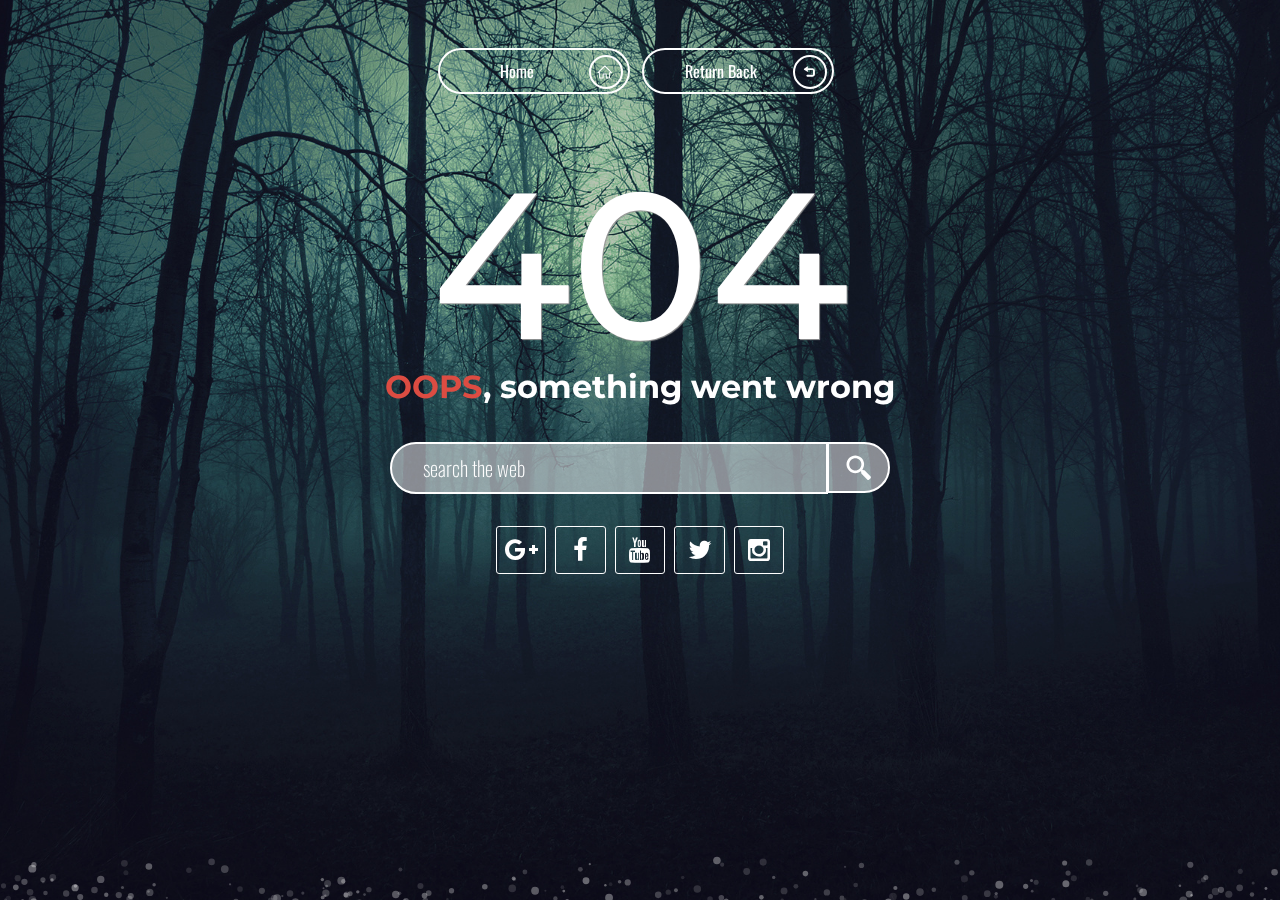
<file: template_3564/index.html>
<!DOCTYPE html>
<html lang="en">

<head>
	<!-- 1.0 meta -->
	<meta charset="utf-8">
	<meta name="viewport" content="width=device-width, initial-scale=1.0, maximum-scale=1.0">
	<meta name="description" content="Animated 404 Error Page">
	<meta name="author" content="rakesh535">
	<meta name="keywords" content="404, css3, html5, animated, animated bubble, template">
	<!-- 2.0 title -->
	<title>Spirit 404 - Animated 404 Error Page</title>
	<!-- 3.0 CSS IMPORT -->
	<!-- CSS IMPORT FOR PLUGIN -->
	<link href="assets/bootstrap/css/bootstrap.min.css" rel="stylesheet">
	<link href="assets/js/wow/css/libs/animate.css" rel="stylesheet">
	<link href="assets/js/wordsrotator/jquery.wordrotator.min.css" rel="stylesheet">
	<!-- CSS IMPORT FOR FONT -->
	<link href='https://fonts.googleapis.com/css?family=Oswald:400,300' rel='stylesheet' type='text/css'>
	<link href='https://fonts.googleapis.com/css?family=Montserrat:400,700' rel='stylesheet' type='text/css'>
	<link href='assets/fonts/font-awesome/css/font-awesome.min.css' rel='stylesheet' type='text/css'>
	<!-- CSS IMPORT FOR MAIN STYLE -->
	<link href="assets/css/style.css" rel="stylesheet">
	<!-- support HTML5 elements and media queries for IE9 -->
	<!--[if lt IE 9]>
      <script src="https://oss.maxcdn.com/html5shiv/3.7.2/html5shiv.min.js"></script>
      <script src="https://oss.maxcdn.com/respond/1.4.2/respond.min.js"></script>
    <![endif]-->
	<!-- 4.0 FAVICON -->
	<link rel="shortcut icon" href="assets/img/favicon.png">
</head>

<body>
	<!-- 6.0 wrapper -->
	<div class="wrapper" id="wrapper-large">
		<div class="container-fluid">
			<div class="row">
				<div class="col-sm-12 text-center">
					<!-- 6.1 SPIRIT BUBBLES CANVAS -->
					<canvas class="spirit-bubbles" id="canvas"></canvas>
					<!-- end SPIRIT BUBBLES CANVAS -->

					<!-- 6.2 HOME & RETURN BUTTONS -->
					<ul class="return-btn center-block">
						<li>
							<a href="#" class="wow slideInLeft">Home <span class="icons-container"><span class="home-icon"></span></span></a>
						</li>
						<li>
							<a href="#" class="wow slideInRight">Return Back <span class="icons-container"><span class="return-icon"></span></span></a>
						</li>
					</ul>
					<!-- end HOME & RETURN BUTTONS -->

					<!-- 6.3 ERROR CODE -->
					<h1 class="wow flipInY" data-wow-delay="1.5s">404</h1>
					<!-- ERROR TEXT, Change error text according to your requirement -->
					<h2 id="sub-title"></h2>
					<!-- ROTATING TEXT -->
					<!-- END ERROR CODE -->

					<!-- 6.4 search-form -->
					<form class="form-inline search-form">
						<div class="input-group">
							<input type="type" class="form-control" placeholder="search the web">
							<span class="input-group-btn">
						  	<button type="submit" class="btn"><span class="search-icon"></span></button>
							</span>
						</div>
					</form>
					<!-- end search-form -->

					<!-- 6.5 social-icons -->
					<ul class="social-icons center-block">
						<li>
							<a class="hvr-icon-wobble-vertical wow slideInLeft" data-wow-delay="3.5s" href="#"><i class="fa fa-fw fa-google-plus"></i></a>
						</li>
						<li>
							<a class="hvr-icon-wobble-vertical wow slideInLeft" data-wow-delay="2.5s" href="#"><i class="fa fa-fw fa-facebook"></i></a>
						</li>
						<li>
							<a class="hvr-icon-wobble-vertical wow fadeIn" data-wow-delay="2s" href="#"><i class="fa fa-fw fa-youtube"></i></a>
						</li>
						<li>
							<a class="hvr-icon-wobble-vertical wow slideInRight" data-wow-delay="2.5s" href="#"><i class="fa fa-fw fa-twitter"></i></a>
						</li>
						<li>
							<a class="hvr-icon-wobble-vertical wow slideInRight" data-wow-delay="3.5s" href="#"><i class="fa fa-fw fa-instagram"></i></a>
						</li>
					</ul>
					<!-- end social-icons -->

				</div>
			</div>
		</div>
	</div>
	<!-- end wrapper -->

	<!-- 7.0 javascript import -->
	<!-- jquery -->
	<script src="https://ajax.googleapis.com/ajax/libs/jquery/1.11.3/jquery.min.js"></script>
	<!-- bootstrap -->
	<script src="assets/bootstrap/js/bootstrap.min.js"></script>
	<!-- wow -->
	<script src="assets/js/wow/dist/wow.min.js"></script>
	<!-- wordsrotator -->
	<script src="assets/js/wordsrotator/jquery.wordrotator.min.js"></script>
	<!-- main js -->
	<script src="assets/js/main.js"></script>
</body>

</html>
</file>
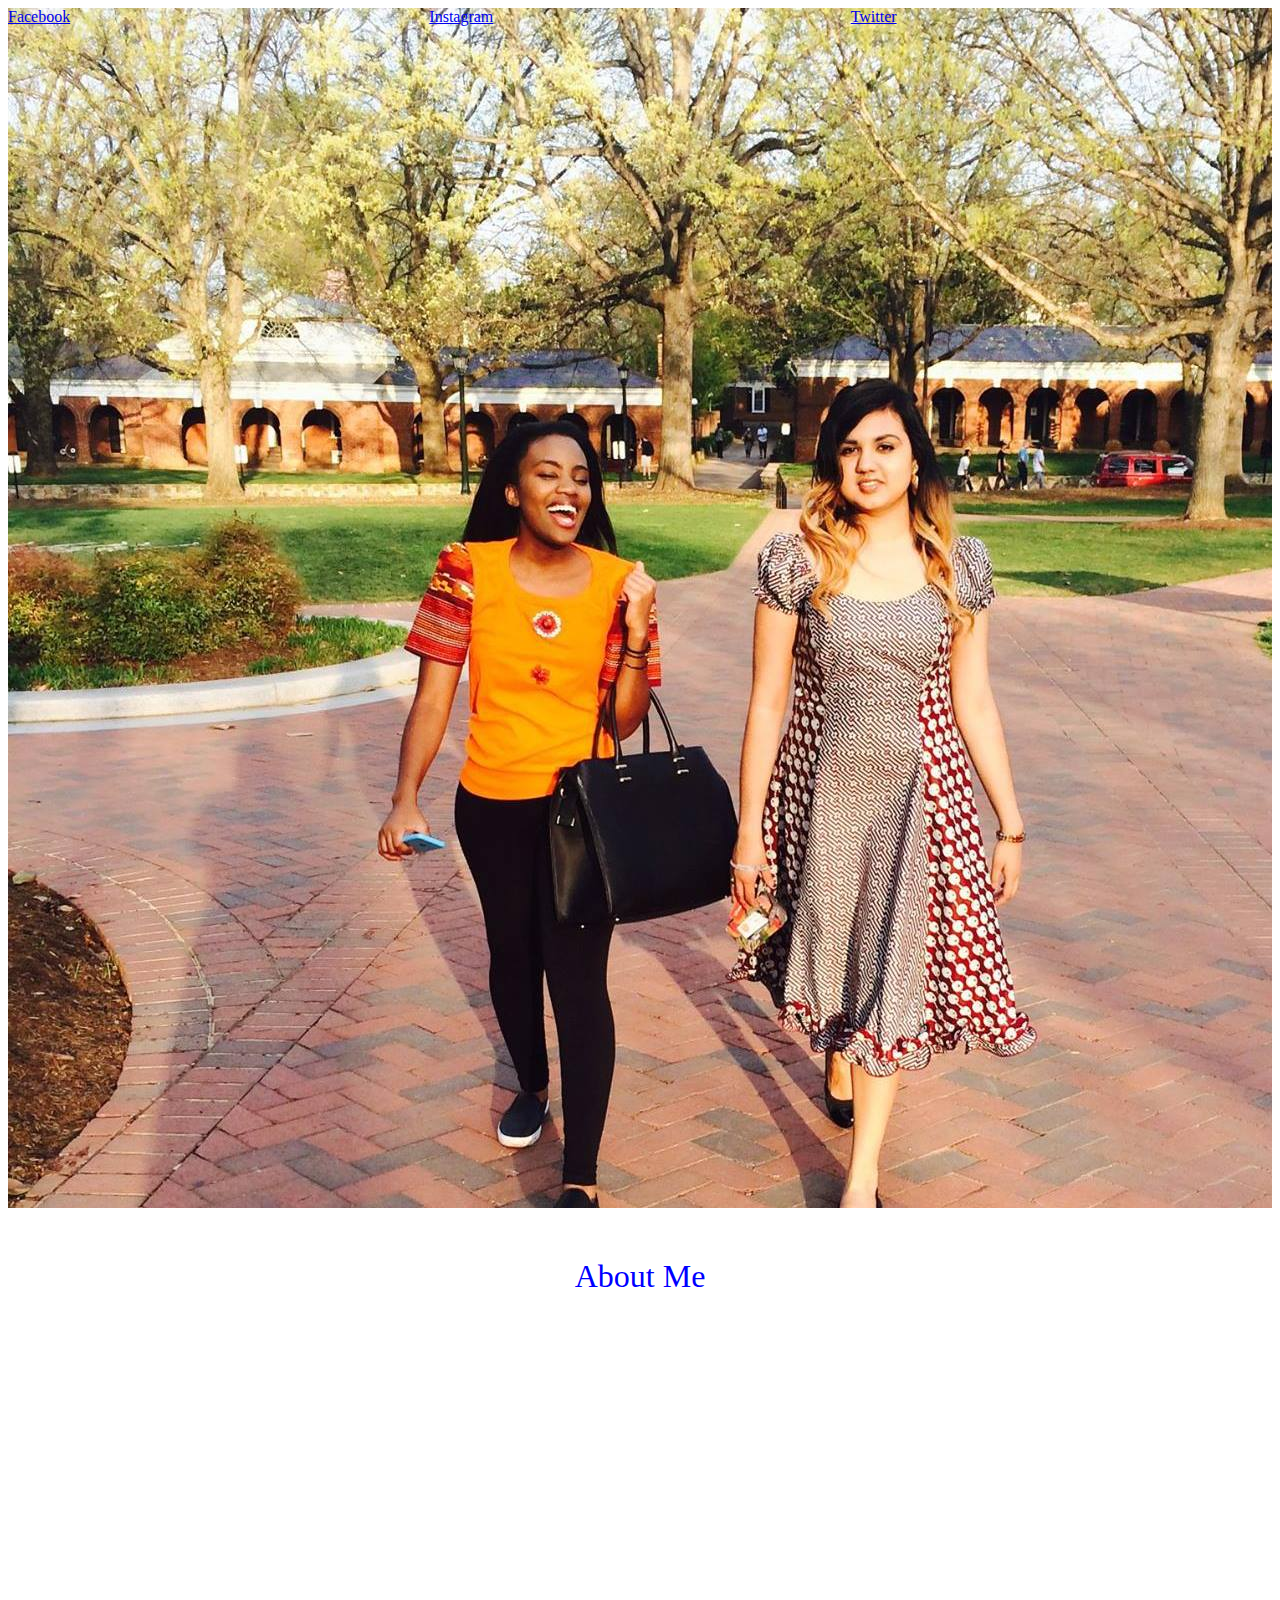
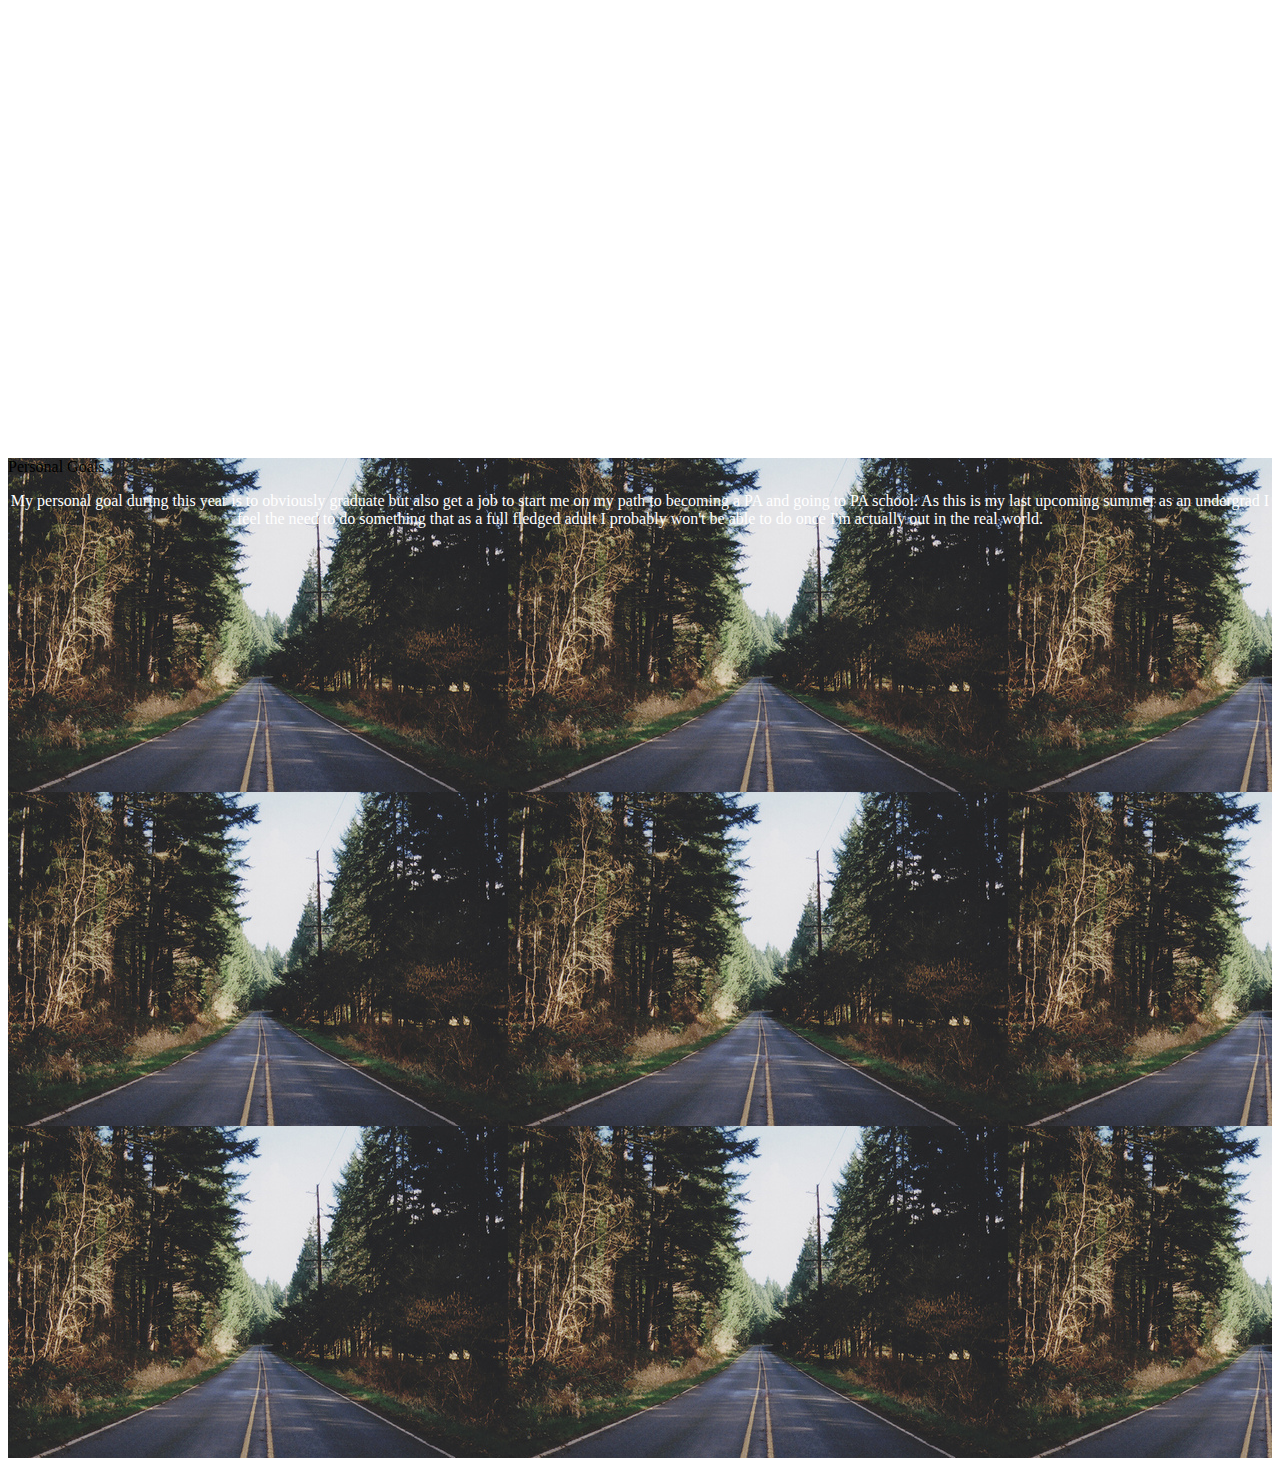
<file: personalwebsite.html>
<!DOCTYPE html>  
<head>
        <meta charset="UTF-8"/> 
        <link rel='stylesheet' href='personalwebsite.css' type='text/css' />
</head>
<body>
 

 <div class= "entire-website">


 	<div class = "nav-bar">
			<div class ="block1">
				<div class = "contentblock">
					<a href=”https://www.facebook.com/angeline.umuhoza?ref=bookmarks”>Facebook</a>
				</div>	
					
			</div><div class = "block2">
				<div class = "contentblock">
					<a href=”https://www.instagram.com/petitebelleee/”>Instagram</a>
				</div>
					
			</div><div class = "block3">
				<div class = "contentblock">
					<a href=”https://twitter.com/?lang=en”>Twitter</a>
				</div>
						
			</div>
	
 	</div>
	<div class = "Section-2">
		<div class = "Title">About Me
	
				<p>Welcome to My personal site! My name is Angeline Umuhoza. I'm a 4th year biology major in the school or arts and sciences. I joined the HackCville web design program becuase over the summer I suddenly woke up and wanted to code:) I'm sure people have decided to do things for less right? </p>

			</div>
	</div>
 <div class = "Section-3">
 	<div class = "Title2">Personal Goals
 	<p>My personal goal during this year is to obviously graduate but also get a job to start me on my path to becoming a PA and going to PA school. As this is my last upcoming summer as an undergrad I feel the need to do something that as a full fledged adult I probably won't be able to do once I'm actually out in the real world.  </p>

 
 </div>

</div>



 </body>
 </html>
</file>
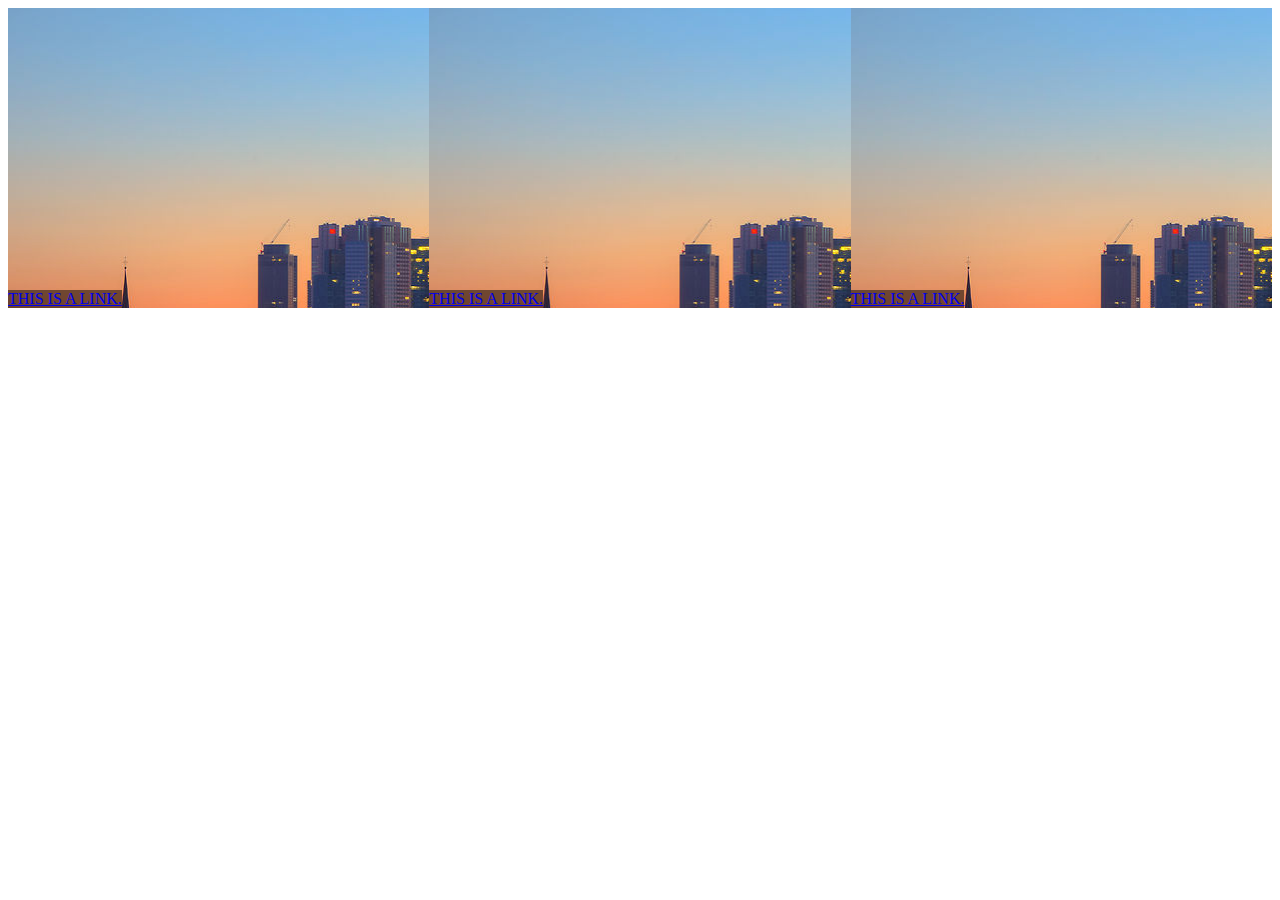
<file: wireframhw5.html>
<!DOCTYPE html>  
<head>
        <meta charset="UTF-8"/> 
        <link rel='stylesheet' href='Styleshw5.css' type='text/css' />
</head>
<body>
 

<div class="homework">


			<div class ="block">
				<div class = "contentblock">
					<a href=”http://facebook.com”>THIS IS A LINK.</a>
				</div>	
			</div><div class = "block2">
				<div class = "contentblock">
					<a href=”http://facebook.com”>THIS IS A LINK.</a>
				</div>	
			</div><div class = "block3">
				<div class = "contentblock">
					<a href=”http://facebook.com”>THIS IS A LINK.</a>
				</div>	
			</div>
	</div>





























</body>
</html>
</file>
<file: personalwebsite.css>
.block1, .block2, .block3{
 	width: 33.333%;
	display: inline-block;
	height: 1200px;
	position:relative;
}


.nav-bar{
	background-image: url("11154981_1050901404933185_6208558753597524083_o.jpg");
}

.content-block{
	position:absolute;
}

p{
	font-size: 200%;
}

.Title{
	text-align: center;
	width: 200px;
    margin: 0 auto;
    padding-top: 50px;
    font-size: 200%;
}

.Section-2{
	background-image: url("http://abovethelaw.com/wp-content/uploads/2015/08/UVA-University-of-Virginia-rotunda.jpg")
}
.Title{
	width: 100%;
	display: inline-block;
	height: 800px;
	position:relative;
	color:blue;
}

p{
	color: white;
	text-align: center;
	font-size: 100%
}

.Section-3{
	background-image: url("tumblr_n1thmxobkd1syu37ho1_500.jpg");
}
.Section-3{
	width: 100%;
	display: inline-block;
	height: 1000px;
	position:relative;
}
</file>
<file: Styleshw5.css>
.block,.block2,.block3{
	width: 33.3333%;
	display: inline-block;
	height: 300px;
	position: relative;
	
	
}

.block{
	background-image: url("cities-002.jpg");

}

.block2{
	background-image: url("cities-002.jpg");

}

.block3{
	background-image: url("cities-002.jpg");

}

.contentblock{
	position:absolute;
	bottom:0;
	background-color: rgba(0,0,0,0.5)

}
</file>
<file: template_3564/assets/css/style.css>
/*-- 
AUTHOR   : rakesh535
URL      : http://themeforest.net/user/rakesh535
TEMPLATE : Spirit 404 - Animated 404 Error Page
VERSION  : 1.0

TABLE OF CONTENTS
1.0 BASIC STYLE
	1.1 BODY FONT-SIZE ACCORDING TO DEVICE WIDTH
	1.2 GENERAL BOOTSTRAP RESET
2.0 TYPOGRAPHY
3.0 BUBBLES STYLE
4.0 HOME AND RETURN BACK BUTTON
5.0 SEARCH FORM
6.0 SOCIAL ICONS
	6.1 SOCIAL ICONS ANIMATION
7.0 RESPONSIVE STYLE
	7.1 EXTRA SMALL DEVICES, PHONES
	7.2 SMALL DEVICES, TABLETS

NOTE: All the measurements are in "em" instead of "px", so changing body font-size will effect all the elements.
--*/


/*-- ========================================= --
	1.0 BASIC STYLE
/*-- ========================================= --*/

html {
	font-size: 100%;
}

body {
	-webkit-font-smoothing: antialiased;
	-moz-osx-font-smoothing: grayscale;
	position: relative;
	font-size: 100%;
	margin: 0;
	min-height: 100%;
	height: 100%;
	background: #0D0D1A url(../img/bg2.jpg) no-repeat;
	-webkit-background-size: cover;
	-moz-background-size: cover;
	-o-background-size: cover;
	background-size: cover;
	background-position: center center;
	overflow-x: hidden;
}

.wrapper {
	position: relative;
}

.red {
	color: #DC4C42;
}


/*-- ================== 1.1 BODY FONT-SIZE ACCORDING TO DEVICE WIDTH ====================== --*/

@media all and (max-width:767px) {
	body {
		font-size: 97% !important;
	}
}

@media all and (max-width:1024px) and (min-width:768px) and (orientation: landscape) {
	body {
		font-size: 100% !important;
	}
}

@media all and (max-width:1024px) and (min-width:768px) and (orientation: portrait) {
	body {
		font-size: 100% !important;
	}
}

@media all and (max-width:1200px) and (min-width:1024px) {
	body {
		font-size: 85% !important;
	}
}

@media all and (max-width:1366px) and (min-width:1200px) {
	body {
		font-size: 100% !important;
	}
}

@media all and (max-width:1440px) and (min-width:1366px) {
	body {
		font-size: 105% !important;
	}
}

@media all and (max-width:1680px) and (min-width:1440px) {
	body {
		font-size: 115% !important;
	}
}

@media all and (max-width:1920px) and (min-width:1680px) {
	body {
		font-size: 140% !important;
	}
}

@media all and (max-width:2048px) and (min-width:1920px) {
	body {
		font-size: 145% !important;
	}
}

@media all and (max-width:2560px) and (min-width:2048px) {
	body {
		font-size: 155% !important;
	}
}

@media all and (max-width:2880px) and (min-width:2560px) {
	body {
		font-size: 165% !important;
	}
}


/*-- ================== 1.2 GENERAL BOOTSTRAP RESET ====================== --*/

a {
	text-decoration: none;
}

a:focus,
a:active:focus {
	outline: 0 none;
}

ul {
	padding-left: 0;
}

ul li {
	list-style: none;
}

.btn.active.focus,
.btn.active:focus,
.btn.focus,
.btn:active.focus,
.btn:active:focus,
.btn:focus {
	outline: 0 none;
}

input:focus {
	outline: 0 none;
	box-shadow: 0 0 0 transparent;
}

.form-control {
	-webkit-box-shadow: none;
	box-shadow: none;
}

.form-control,
.btn {
	border-radius: 0;
}

.form-control:focus {
	border-color: #ffffff;
}


/*-- ========================================= --
	2.0 TYPOGRAPHY
/*-- ========================================= --*/

h1 {
	font-family: 'Montserrat', sans-serif;
	font-size: 9em;
	color: #ffffff;
	margin-top: 0.1em;
	margin-bottom: 0;
	line-height: 1;
	text-shadow: 1px 1px 1px rgba(150, 150, 150, 1);
}

h2 {
	font-family: 'Montserrat', sans-serif;
	font-size: 1.2em;
	color: #ffffff;
	margin-top: 0;
	margin-bottom: 0.6em;
	font-weight: 700;
}


/*-- ========================================= --
	3.0 SPIRIT BUBBLES STYLE
/*-- ========================================= --*/

.spirit-bubbles {
	position: absolute;
	top: 0;
	bottom: 0;
	left: 0;
	right: 0;
	z-index: -1;
}


/*-- ========================================= --
	4.0 HOME AND RETURN BACK BUTTON
/*-- ========================================= --*/

ul.return-btn {
	margin-top: 3em;
}

ul.return-btn li {
	display: inline-block;
	margin-right: 0.5em;
}

ul.return-btn li a .icons-container {
	border: 2px solid #ffffff;
}

ul.return-btn li a {
	font-family: 'Oswald', sans-serif;
	color: #ffffff;
	background: transparent;
	padding: 0.3em;
	text-decoration: none;
	font-weight: 400;
	border-radius: 2em;
	width: 12em;
	display: block;
	line-height: 2;
	border: 2px solid #ffffff;
	margin-bottom: 0.3em;
}

ul.return-btn li a:hover,
ul.return-btn li a:active,
ul.return-btn li a:focus {
	background: rgba(16, 22, 34, 0.61);
	-webkit-box-shadow: 0 0 5px 0 rgba(255, 255, 255, 0.18), 0 4px 15px 0 rgba(255, 255, 255, 0.15);
	-moz-box-shadow: 0 0 5px 0 rgba(255, 255, 255, 0.18), 0 4px 15px 0 rgba(255, 255, 255, 0.15);
	box-shadow: 0 0 5px 0 rgba(255, 255, 255, 0.18), 0 4px 15px 0 rgba(255, 255, 255, 0.15);
}

.icons-container {
	border-radius: 2em;
	padding: 0.3em;
	float: right;
}

.home-icon {
	background: url(../img/home.png) no-repeat;
	background: url(../img/home.svg) no-repeat;
	background-size: contain;
	height: 1.3em;
	width: 1.3em;
	float: right;
	display: block;
}

.return-icon {
	background: url(../img/return.png) no-repeat;
	background: url(../img/return.svg) no-repeat;
	background-size: contain;
	height: 1.3em;
	width: 1.3em;
	float: right;
	display: block;
}


/*-- ========================================= --
	5.0 SEARCH FORM
/*-- ========================================= --*/

.form-control::-webkit-input-placeholder {
	/* WebKit browsers */
	font-family: 'Oswald', sans-serif;
	color: #ffffff;
	font-weight: lighter;
}

.form-control:-moz-placeholder {
	/* Mozilla Firefox 4 to 18 */
	font-family: 'Oswald', sans-serif;
	color: #ffffff;
	opacity: 1;
	font-weight: lighter;
}

.form-control::-moz-placeholder {
	/* Mozilla Firefox 19+ */
	font-family: 'Oswald', sans-serif;
	color: #ffffff;
	opacity: 1;
	font-weight: lighter;
}

.form-control:-ms-input-placeholder {
	/* Internet Explorer 10+ */
	font-family: 'Oswald', sans-serif;
	color: #ffffff;
	font-weight: lighter;
}

.search-form .input-group .input-group-btn {
	font-size: inherit;
}

.search-form .input-group .input-group-btn:focus {
	outline: 0 none;
}

.search-form .input-group .input-group-btn span:focus {
	outline: 0 none;
}

.search-form input {
	background: rgba(255, 255, 255, 0.5);
	border: 2px solid #fff;
	border-bottom-left-radius: 2em;
	border-top-left-radius: 2em;
	font-family: 'Oswald', sans-serif;
	color: #11111D;
	opacity: 1;
	font-weight: lighter;
	font-size: 1.3em;
	line-height: 1.7;
	height: inherit;
	padding-left: 1.5em;
	width: 100% !important;
}

.search-form button {
	background: rgba(255, 255, 255, 0.5);
	border: 2px solid #fff;
	margin-left: -6px;
	border-bottom-right-radius: 2em;
	border-top-right-radius: 2em;
	font-size: inherit;
	-webkit-transform: translateZ(0);
	transform: translateZ(0);
	box-shadow: 0 0 1px rgba(0, 0, 0, 0);
	-webkit-backface-visibility: hidden;
	backface-visibility: hidden;
	-moz-osx-font-smoothing: grayscale;
	position: relative;
	-webkit-transition-duration: 0.3s;
	transition-duration: 0.3s;
}

.search-form button .search-icon {
	-webkit-transform: translateZ(0);
	transform: translateZ(0);
	-webkit-transition-duration: 0.3s;
	transition-duration: 0.3s;
	-webkit-transition-property: transform;
	transition-property: transform;
	-webkit-transition-timing-function: ease-out;
	transition-timing-function: ease-out;
}

.search-form button:hover .search-icon,
.search-form button:active .search-icon,
.search-form button:focus .search-icon {
	-webkit-transform: rotate(20deg);
	transform: rotate(20deg);
}

.search-icon {
	background: url(../img/search.png) no-repeat;
	background: url(../img/search.svg) no-repeat;
	background-size: contain;
	height: 2.2em;
	width: 2.2em;
	display: block;
}


/*-- ========================================= --
	6.0 SOCIAL ICONS
/*-- ========================================= --*/

ul.social-icons {
	margin-top: 2em;
	margin-bottom: 2em;
}

ul.social-icons li {
	display: inline-block;
	margin-right: 0.3em;
}

ul.social-icons li:last-child {
	margin-right: 0;
}

ul.social-icons li a {
	font-size: 1.6em;
	color: #ffffff;
	padding: 0.2em 0.3em;
	background: transparent;
	border: 1px solid #ffffff;
	border-radius: 0.12em;
	display: block;
}

ul.social-icons li a:hover,
ul.social-icons li a:active,
ul.social-icons li a:focus {
	background: rgba(16, 22, 34, 0.61);
}


/*-- ================== 6.1 SOCIAL ICONS ANIMATION ====================== --*/

@-webkit-keyframes hvr-icon-wobble-vertical {
	16.65% {
		-webkit-transform: translateY(6px);
		transform: translateY(6px);
	}
	33.3% {
		-webkit-transform: translateY(-5px);
		transform: translateY(-5px);
	}
	49.95% {
		-webkit-transform: translateY(4px);
		transform: translateY(4px);
	}
	66.6% {
		-webkit-transform: translateY(-2px);
		transform: translateY(-2px);
	}
	83.25% {
		-webkit-transform: translateY(1px);
		transform: translateY(1px);
	}
	100% {
		-webkit-transform: translateY(0);
		transform: translateY(0);
	}
}

@keyframes hvr-icon-wobble-vertical {
	16.65% {
		-webkit-transform: translateY(6px);
		transform: translateY(6px);
	}
	33.3% {
		-webkit-transform: translateY(-5px);
		transform: translateY(-5px);
	}
	49.95% {
		-webkit-transform: translateY(4px);
		transform: translateY(4px);
	}
	66.6% {
		-webkit-transform: translateY(-2px);
		transform: translateY(-2px);
	}
	83.25% {
		-webkit-transform: translateY(1px);
		transform: translateY(1px);
	}
	100% {
		-webkit-transform: translateY(0);
		transform: translateY(0);
	}
}

.hvr-icon-wobble-vertical {
	vertical-align: middle;
	-webkit-transform: translateZ(0);
	transform: translateZ(0);
	box-shadow: 0 0 1px rgba(0, 0, 0, 0);
	-webkit-backface-visibility: hidden;
	backface-visibility: hidden;
	-moz-osx-font-smoothing: grayscale;
	position: relative;
	-webkit-transition-duration: 0.3s;
	transition-duration: 0.3s;
}

.hvr-icon-wobble-vertical i {
	-webkit-transform: translateZ(0);
	transform: translateZ(0);
}

.hvr-icon-wobble-vertical:hover i,
.hvr-icon-wobble-vertical:focus i,
.hvr-icon-wobble-vertical:active i {
	-webkit-animation-name: hvr-icon-wobble-vertical;
	animation-name: hvr-icon-wobble-vertical;
	-webkit-animation-duration: 1s;
	animation-duration: 1s;
	-webkit-animation-timing-function: ease-in-out;
	animation-timing-function: ease-in-out;
	-webkit-animation-iteration-count: 1;
	animation-iteration-count: 1;
}


/*-- ========================================= --
	7.0 RESPONSIVE STYLE
/*-- ========================================= --*/


/*-- ================== 7.1 EXTRA SMALL DEVICES, PHONES ====================== --*/

@media only screen and (min-height: 481px) {
	html {
		height: 100%;
	}
}


/*-- ================== 7.2 SMALL DEVICES, TABLETS ====================== --*/

@media only screen and (min-width: 768px) {
	html {
		height: 100%;
	}
	h1 {
		margin-top: 0.3em;
		font-size: 13em;
	}
	h2 {
		font-size: 2em;
		margin-bottom: 1.2em;
	}
	.form-inline.search-form .input-group {
		width: 40%;
	}
}
</file>
